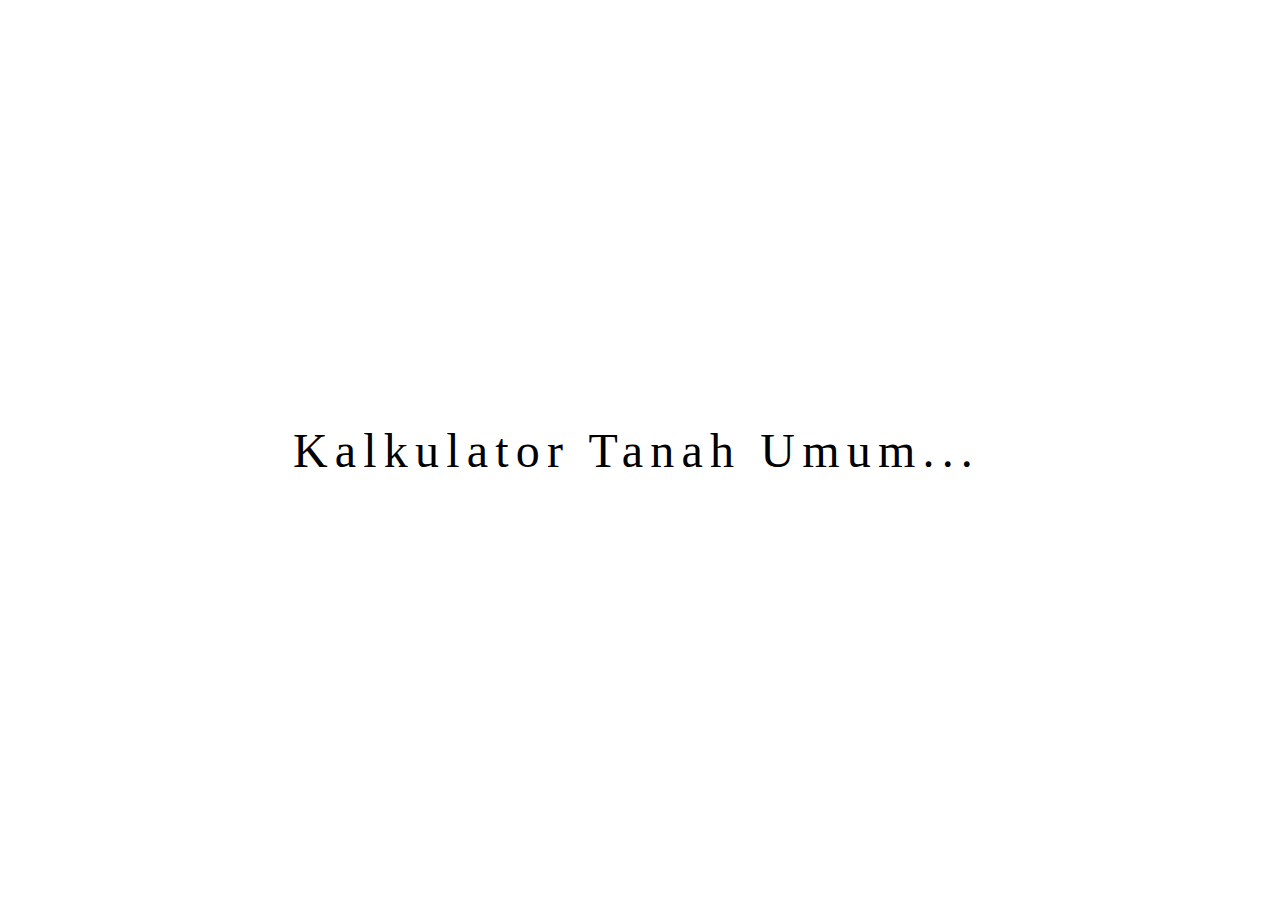
<file: index.html>
<!DOCTYPE html>
<html lang="en">
<head>
<meta charset="UTF-8">
<meta name="viewport" content="width=device-width, initial-scale=1.0">
<title>Kalkulator Tanah</title>
<link rel="icon" href="src/img/kalkulator.ico" type="image/x-icon">
<style>
/* Animasi untuk elemen dengan kelas "typing" */
body {
    display: flex;
    justify-content: center;
    align-items: center;
    height: 100vh;
    margin: 0;
}

.typing {
    overflow: hidden; /* Membuat teks yang keluar dari batas tersembunyi */
    border-right: .15em solid transparent; /* Inisialisasi border-right */
    white-space: nowrap; /* Membuat teks agar tidak mematahkan baris */
    letter-spacing: .15em; /* Spasi antar huruf */
    font-size: 48px; /* Menentukan ukuran teks yang lebih besar */
    text-align: center; /* Menengahkan teks */
    background-color: rgb(255, 255, 255); /* Latar belakang menjadi hitam */
    color: rgb(0, 0, 0); /* Warna teks menjadi putih */
    animation: typing 2s steps(40, end) forwards, blink .5s infinite alternate; /* Animasi mengetik dan berkedip */
}

/* Keyframes untuk animasi mengetik */
@keyframes typing {
    from { width: 0 } /* Mulai dari lebar 0 */
    to { width: 100% } /* Mencapai lebar 100% */
}

/* Keyframes untuk animasi berkedip */
@keyframes blink {
    to { border-color: rgb(4, 0, 241); } /* Mengubah warna border-right menjadi orange */
}

/* Media queries untuk layar seluler */
@media only screen and (max-width: 768px) {
    .typing {
        font-size: 24px; /* Mengurangi ukuran teks untuk layar seluler */
    }
}

body {
    background-color: rgb(255, 255, 255); /* Set latar belakang menjadi hitam */
    color: white; /* Set warna teks menjadi putih */
}
</style>
</head>
<body>
<div class="typing">Kalkulator Tanah Umum<a href="animasi2.html"></a>...</div>
<meta http-equiv="refresh" content="6; URL=animasi2.html">

<script>
document.addEventListener('DOMContentLoaded', function() {
    var typingElement = document.querySelector('.typing');

    function restartAnimation() {
        typingElement.style.animation = 'none';
        void typingElement.offsetWidth;
        typingElement.style.animation = null;
    }

    typingElement.addEventListener('animationend', restartAnimation);
});
</script>

</body>
</html>
</file>
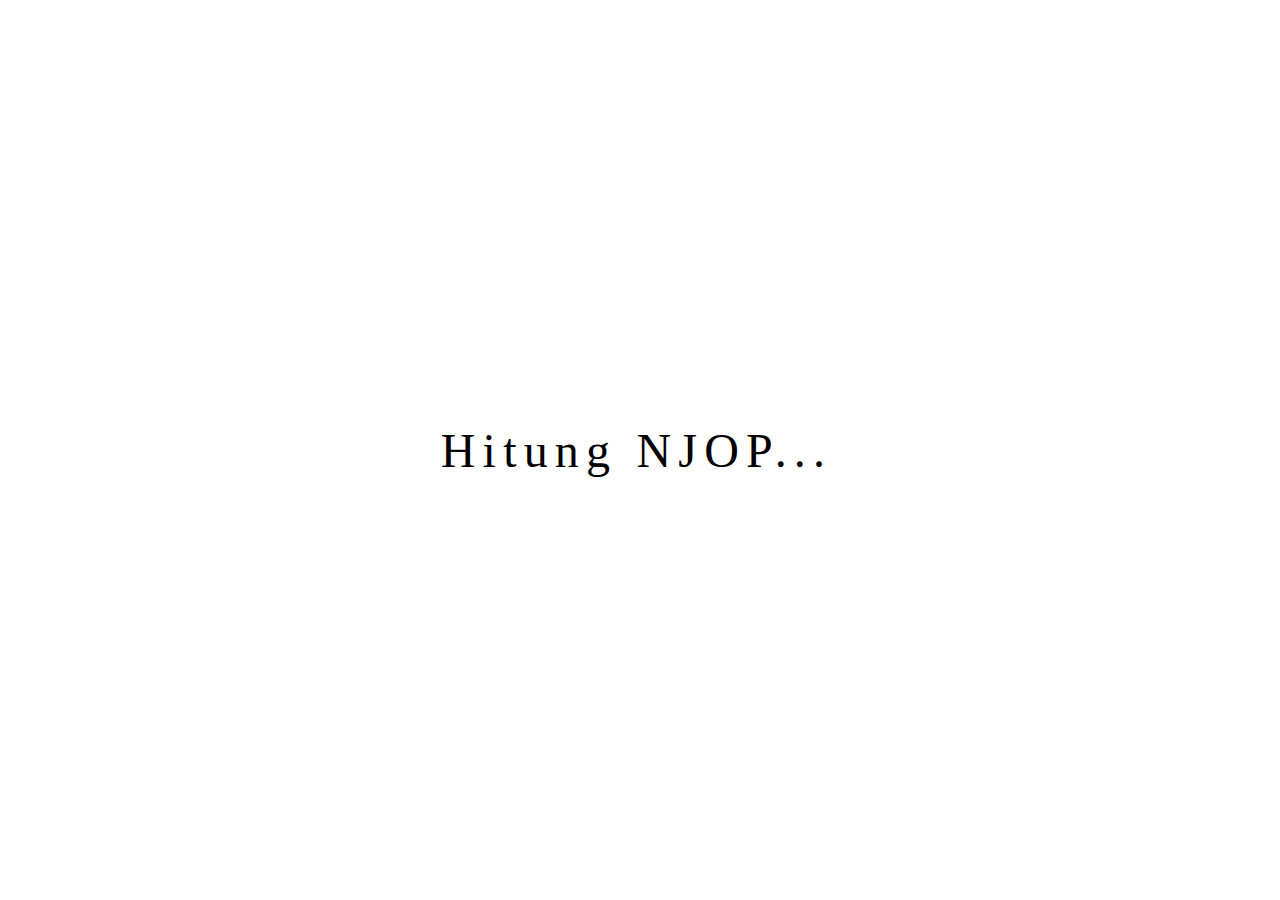
<file: animasi1.html>
<!DOCTYPE html>
<html lang="en">
<head>
<meta charset="UTF-8">
<meta name="viewport" content="width=device-width, initial-scale=1.0">
<title>Kalkulator Tanah</title>
<link rel="icon" href="src/img/kalkulator.ico" type="image/x-icon">
<style>
/* Animasi untuk elemen dengan kelas "typing" */
body {
    display: flex;
    justify-content: center;
    align-items: center;
    height: 100vh;
    margin: 0;
}

.typing {
    overflow: hidden; /* Membuat teks yang keluar dari batas tersembunyi */
    border-right: .15em solid transparent; /* Inisialisasi border-right */
    white-space: nowrap; /* Membuat teks agar tidak mematahkan baris */
    letter-spacing: .15em; /* Spasi antar huruf */
    font-size: 48px; /* Menentukan ukuran teks yang lebih besar */
    text-align: center; /* Menengahkan teks */
    background-color: rgb(255, 255, 255); /* Latar belakang menjadi hitam */
    color: rgb(0, 0, 0); /* Warna teks menjadi putih */
    animation: typing 2s steps(40, end) forwards, blink .5s infinite alternate; /* Animasi mengetik dan berkedip */
}

/* Keyframes untuk animasi mengetik */
@keyframes typing {
    from { width: 0 } /* Mulai dari lebar 0 */
    to { width: 100% } /* Mencapai lebar 100% */
}

/* Keyframes untuk animasi berkedip */
@keyframes blink {
    to { border-color: rgb(4, 0, 241); } /* Mengubah warna border-right menjadi orange */
}

/* Media queries untuk layar seluler */
@media only screen and (max-width: 768px) {
    .typing {
        font-size: 24px; /* Mengurangi ukuran teks untuk layar seluler */
    }
}

body {
    background-color: rgb(255, 255, 255); /* Set latar belakang menjadi hitam */
    color: white; /* Set warna teks menjadi putih */
}
</style>
</head>
<body>
<div class="typing">Hitung NJOP<a href="njop.html"></a>...</div>
<meta http-equiv="refresh" content="4; URL=njop.html">

<script>
document.addEventListener('DOMContentLoaded', function() {
    var typingElement = document.querySelector('.typing');

    function restartAnimation() {
        typingElement.style.animation = 'none';
        void typingElement.offsetWidth;
        typingElement.style.animation = null;
    }

    typingElement.addEventListener('animationend', restartAnimation);
});
</script>

</body>
</html>
</file>
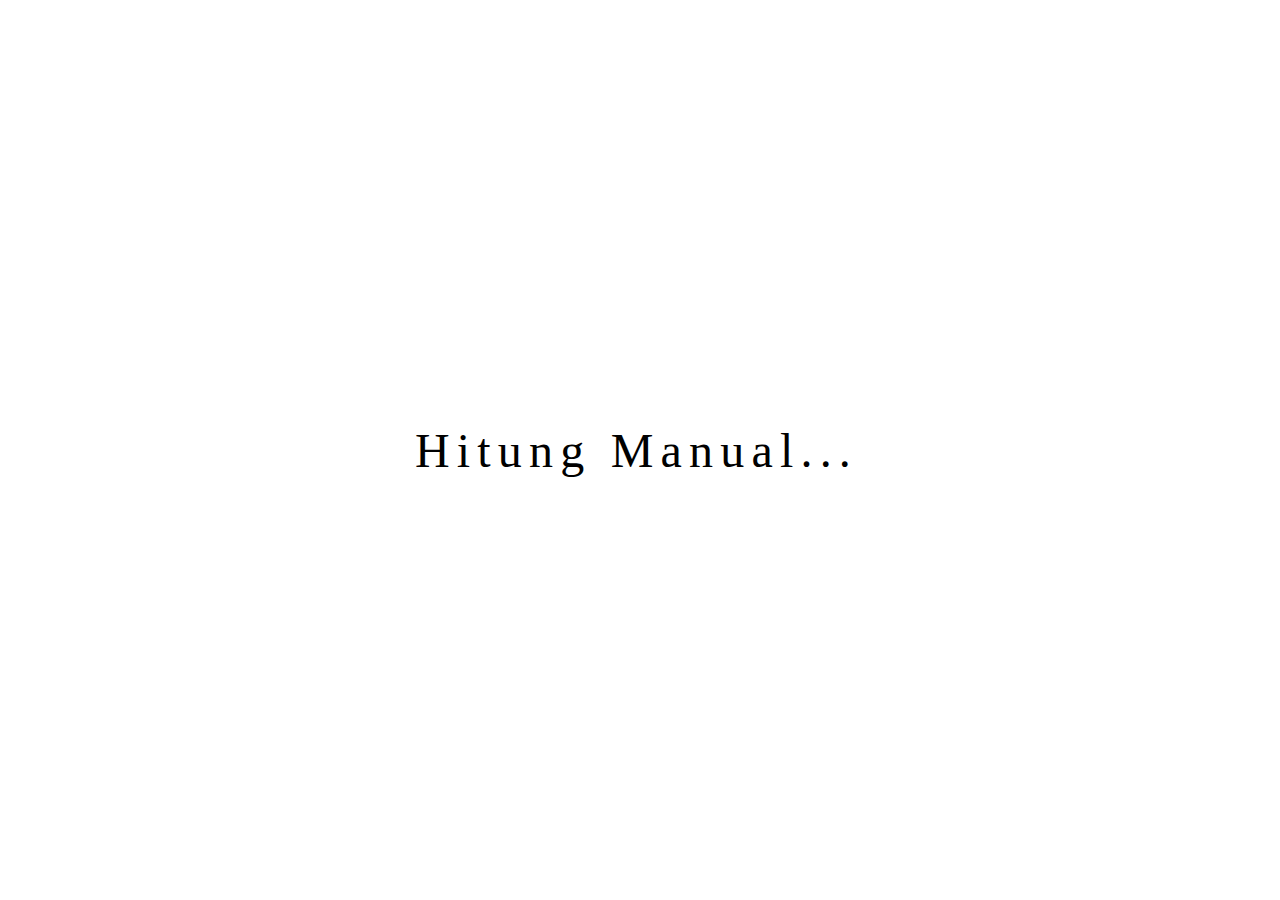
<file: animasi2.html>
<!DOCTYPE html>
<html lang="en">
<head>
<meta charset="UTF-8">
<meta name="viewport" content="width=device-width, initial-scale=1.0">
<title>Kalkulator Tanah</title>
<link rel="icon" href="src/img/kalkulator.ico" type="image/x-icon">
<style>
/* Animasi untuk elemen dengan kelas "typing" */
body {
    display: flex;
    justify-content: center;
    align-items: center;
    height: 100vh;
    margin: 0;
}

.typing {
    overflow: hidden; /* Membuat teks yang keluar dari batas tersembunyi */
    border-right: .15em solid transparent; /* Inisialisasi border-right */
    white-space: nowrap; /* Membuat teks agar tidak mematahkan baris */
    letter-spacing: .15em; /* Spasi antar huruf */
    font-size: 48px; /* Menentukan ukuran teks yang lebih besar */
    text-align: center; /* Menengahkan teks */
    background-color: rgb(255, 255, 255); /* Latar belakang menjadi hitam */
    color: rgb(0, 0, 0); /* Warna teks menjadi putih */
    animation: typing 2s steps(40, end) forwards, blink .5s infinite alternate; /* Animasi mengetik dan berkedip */
}

/* Keyframes untuk animasi mengetik */
@keyframes typing {
    from { width: 0 } /* Mulai dari lebar 0 */
    to { width: 100% } /* Mencapai lebar 100% */
}

/* Keyframes untuk animasi berkedip */
@keyframes blink {
    to { border-color: rgb(4, 0, 241); } /* Mengubah warna border-right menjadi orange */
}

/* Media queries untuk layar seluler */
@media only screen and (max-width: 768px) {
    .typing {
        font-size: 24px; /* Mengurangi ukuran teks untuk layar seluler */
    }
}

body {
    background-color: rgb(255, 255, 255); /* Set latar belakang menjadi hitam */
    color: white; /* Set warna teks menjadi putih */
}
</style>
</head>
<body>
<div class="typing">Hitung Manual<a href="manual.html"></a>...</div>
<meta http-equiv="refresh" content="4; URL=manual.html">

<script>
document.addEventListener('DOMContentLoaded', function() {
    var typingElement = document.querySelector('.typing');

    function restartAnimation() {
        typingElement.style.animation = 'none';
        void typingElement.offsetWidth;
        typingElement.style.animation = null;
    }

    typingElement.addEventListener('animationend', restartAnimation);
});
</script>

</body>
</html>
</file>
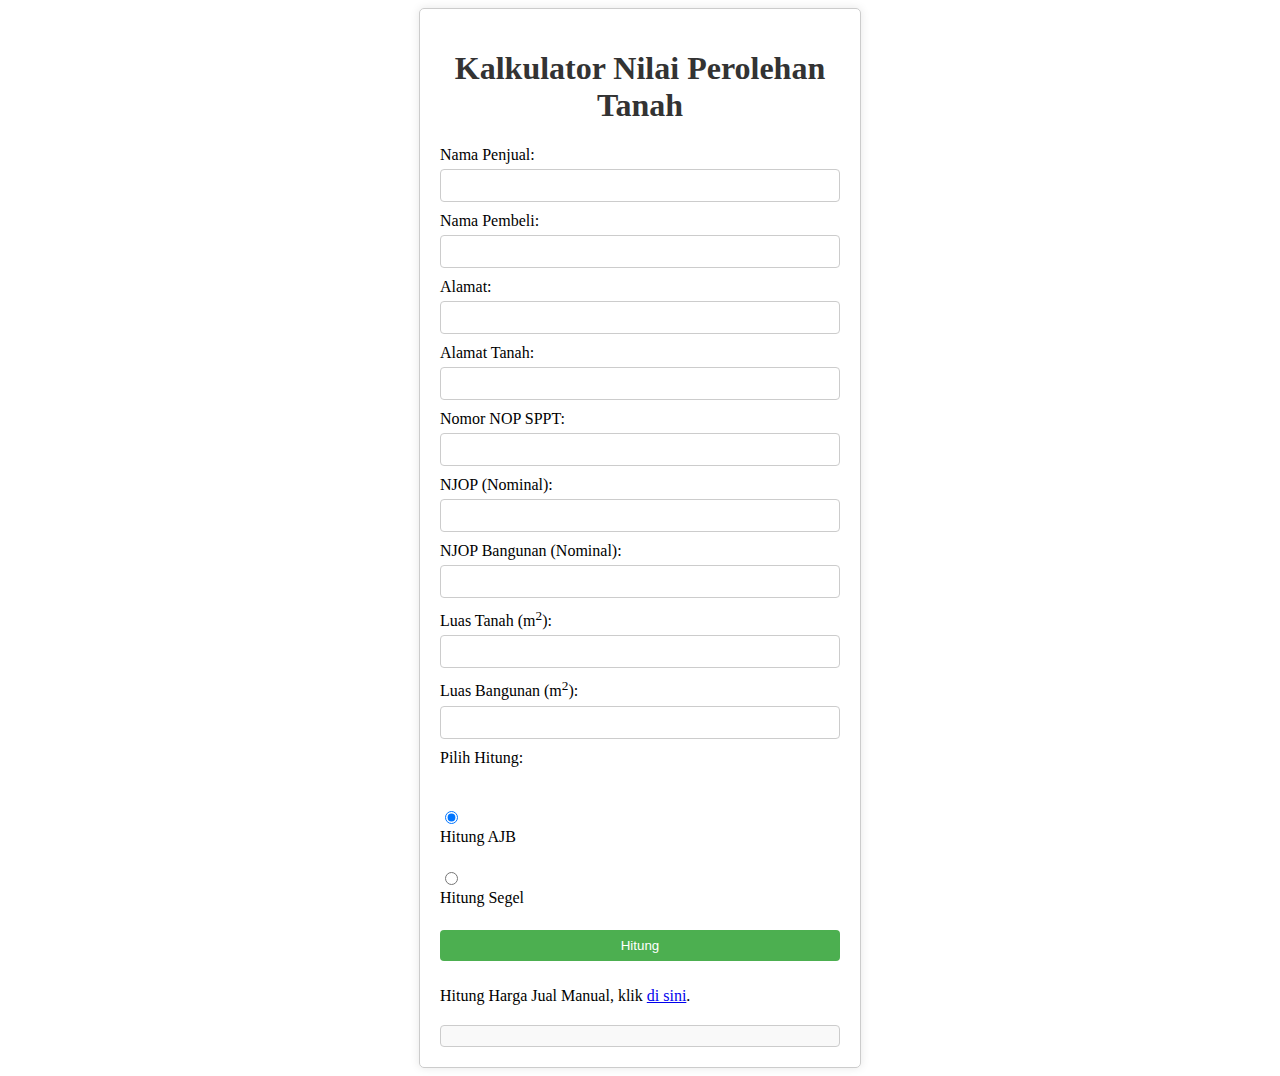
<file: hargajual.html>
<!DOCTYPE html>
<html lang="en">
<head>
    <meta charset="UTF-8">
    <meta name="viewport" content="width=device-width, initial-scale=1.0">
    <title>Kalkulator Nilai Perolehan Tanah</title>
    <link rel="stylesheet" href="src/style.css">
</head>
<body>
    <div class="container">
        <h1>Kalkulator Nilai Perolehan Tanah</h1>
        <form id="nilaiPerolehanTanahForm">
            <label for="namapenjual">Nama Penjual:</label>
            <input type="text" id="namapenjual" required>
            
            <label for="namapembeli">Nama Pembeli:</label>
            <input type="text" id="namapembeli" required>
            
            <label for="alamat">Alamat:</label>
            <input type="text" id="alamat" required>
            
            <label for="alamattanah">Alamat Tanah:</label>
            <input type="text" id="alamattanah" required>
            
            <label for="nonopsppt">Nomor NOP SPPT:</label>
            <input type="text" id="nonopsppt" required>

            <label for="njop">NJOP (Nominal):</label>
            <input type="number" id="njop" required>

            <label for="njopBangunan">NJOP Bangunan (Nominal):</label>
            <input type="number" id="njopBangunan" required>
            
            <label for="luasTanah">Luas Tanah (m<sup>2</sup>):</label>
            <input type="number" id="luasTanah" required>
            
            <label for="luasBangunan">Luas Bangunan (m<sup>2</sup>):</label>
            <input type="number" id="luasBangunan" required>

            <label for="hitungType">Pilih Hitung:</label><br><br>
            <input type="radio" id="hitungAjb" name="hitungType" value="hitung-ajb" checked>
            <label for="hitungAjb">Hitung AJB</label><br>
            <input type="radio" id="hitungSegel" name="hitungType" value="hitung-segel">
            <label for="hitungSegel">Hitung Segel</label><br>
            
            <button type="submit">Hitung</button><br>
            <p>Hitung Harga Jual Manual, klik <a href="index.html">di sini</a>.</p>
        </form>
        <div id="hasil"></div>
    </div>
    <script src="src/js/script.js"></script>
</body>
</html>
</file>
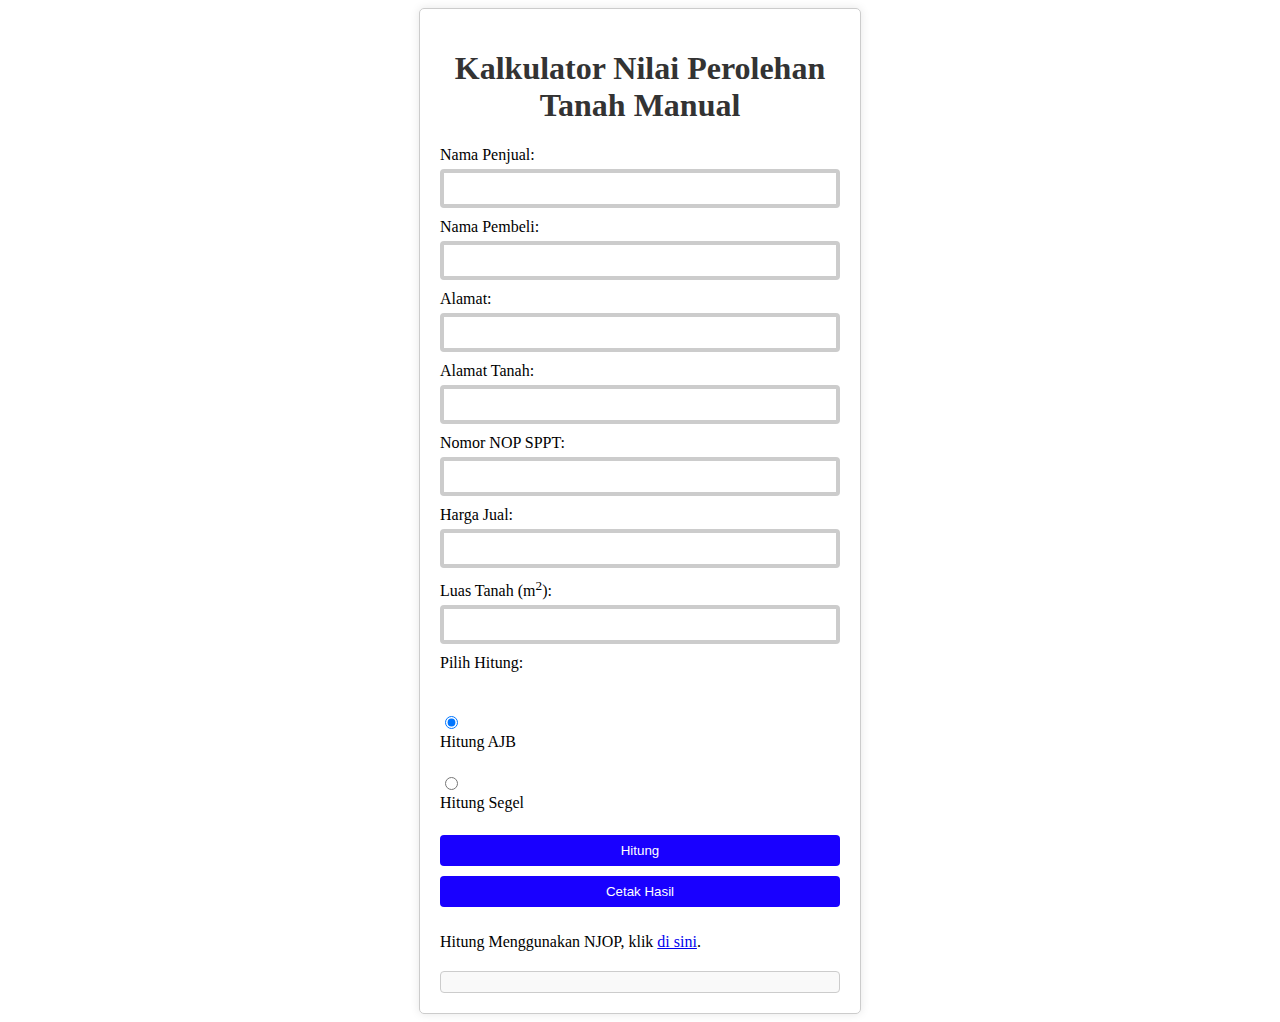
<file: manual.html>
<!DOCTYPE html>
<html lang="en">
<head>
    <meta charset="UTF-8">
    <meta name="viewport" content="width=device-width, initial-scale=1.0">
    <title>Kalkulator Nilai Perolehan Tanah Manual</title>
    <link rel="icon" href="src/img/kalkulator.ico" type="image/x-icon">
    <link rel="stylesheet" href="src/css/style.css">
</head>
<body>
    <div class="container">
        <h1>Kalkulator Nilai Perolehan Tanah Manual</h1>
        <form id="nilaiPerolehanTanahForm">
            <label for="namapenjual">Nama Penjual:</label>
            <input type="text" id="namapenjual" required>
            
            <label for="namapembeli">Nama Pembeli:</label>
            <input type="text" id="namapembeli" required>
            
            <label for="alamat">Alamat:</label>
            <input type="text" id="alamat" required>
            
            <label for="alamattanah">Alamat Tanah:</label>
            <input type="text" id="alamattanah" required>
            
            <label for="nonopsppt">Nomor NOP SPPT:</label>
            <input type="text" id="nonopsppt" required>

            <label for="hargaJual">Harga Jual:</label>
            <input type="number" id="hargaJual" required>
            
            <label for="luasTanah">Luas Tanah (m<sup>2</sup>):</label>
            <input type="number" id="luasTanah" required>            

            <label for="hitungType">Pilih Hitung:</label><br><br>
            <input type="radio" id="hitungAjb" name="hitungType" value="hitung-ajb" checked>
            <label for="hitungAjb">Hitung AJB</label><br>
            <input type="radio" id="hitungSegel" name="hitungType" value="hitung-segel">
            <label for="hitungSegel">Hitung Segel</label><br>
            
            <button type="submit">Hitung</button><br>
            <button onclick="printResult()">Cetak Hasil</button>
            <p>Hitung Menggunakan NJOP, klik <a href="animasi1.html">di sini</a>.</p>
        </form>
        <div id="hasil"></div>
    </div>
    <script src="src/js/nonjop.js"></script>
    <script>
        function printResult() {
            var namapenjual = document.getElementById("namapenjual").value;
            var namapembeli = document.getElementById("namapembeli").value;
            var jenisPerhitungan = document.querySelector('input[name="hitungType"]:checked').value;
            var hasilElem = document.getElementById("hasil").innerHTML;
    
            var popupWin = window.open('', '_blank', 'width=600,height=600');
            popupWin.document.open();
            popupWin.document.write('<html><head><title>Hasil Non NJOP ' + jenisPerhitungan + ' antara ' + namapenjual + ' dan ' + namapembeli + '</title><style>body { font-family: Arial, sans-serif; } h2 { margin-bottom: 20px; } p { margin-bottom: 10px; }</style></head><body onload="window.print()">' + hasilElem + '</body></html>');
            popupWin.document.close();
        }
    </script>
</body>
</html>
</file>
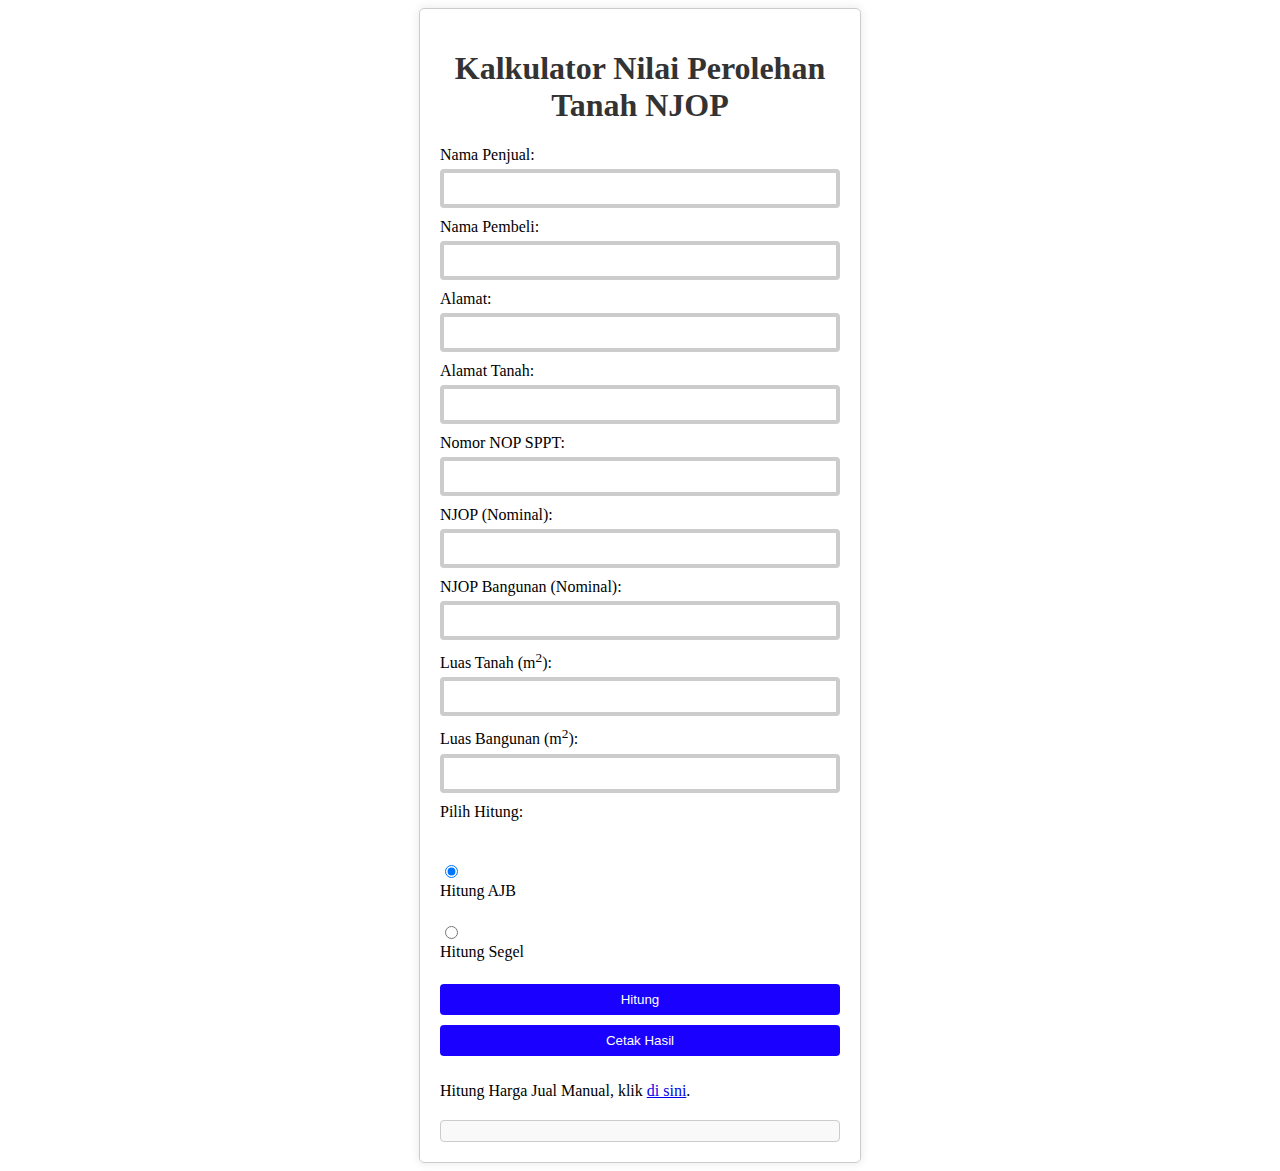
<file: njop.html>
<!DOCTYPE html>
<html lang="en">
<head>
    <meta charset="UTF-8">
    <meta name="viewport" content="width=device-width, initial-scale=1.0">
    <title>Kalkulator Nilai Perolehan Tanah NJOP</title>
    <link rel="icon" href="src/img/kalkulator.ico" type="image/x-icon">
    <link rel="stylesheet" href="src/css/style.css">
</head>
<body>
    <div class="container">
        <h1>Kalkulator Nilai Perolehan Tanah NJOP</h1>
        <form id="nilaiPerolehanTanahForm">
            <label for="namapenjual">Nama Penjual:</label>
            <input type="text" id="namapenjual" required>
            
            <label for="namapembeli">Nama Pembeli:</label>
            <input type="text" id="namapembeli" required>
            
            <label for="alamat">Alamat:</label>
            <input type="text" id="alamat" required>
            
            <label for="alamattanah">Alamat Tanah:</label>
            <input type="text" id="alamattanah" required>
            
            <label for="nonopsppt">Nomor NOP SPPT:</label>
            <input type="text" id="nonopsppt" required>

            <label for="njop">NJOP (Nominal):</label>
            <input type="number" id="njop" required>

            <label for="njopBangunan">NJOP Bangunan (Nominal):</label>
            <input type="number" id="njopBangunan" required>
            
            <label for="luasTanah">Luas Tanah (m<sup>2</sup>):</label>
            <input type="number" id="luasTanah" required>
            
            <label for="luasBangunan">Luas Bangunan (m<sup>2</sup>):</label>
            <input type="number" id="luasBangunan" required>

            <label for="hitungType">Pilih Hitung:</label><br><br>
            <input type="radio" id="hitungAjb" name="hitungType" value="hitung-ajb" checked>
            <label for="hitungAjb">Hitung AJB</label><br>
            <input type="radio" id="hitungSegel" name="hitungType" value="hitung-segel">
            <label for="hitungSegel">Hitung Segel</label><br>
            
            <button type="submit">Hitung</button><br>
            <button onclick="printResult()">Cetak Hasil</button>
            <p>Hitung Harga Jual Manual, klik <a href="index.html">di sini</a>.</p>
        </form>
        <div id="hasil"></div>
    </div>
    <script src="src/js/script.js"></script>
    <script>
        function printResult() {
            var namapenjual = document.getElementById("namapenjual").value;
            var namapembeli = document.getElementById("namapembeli").value;
            var jenisPerhitungan = document.querySelector('input[name="hitungType"]:checked').value;
            var hasilElem = document.getElementById("hasil").innerHTML;
    
            var popupWin = window.open('', '_blank', 'width=600,height=600');
            popupWin.document.open();
            popupWin.document.write('<html><head><title>Hasil NJOP ' + jenisPerhitungan + ' antara ' + namapenjual + ' dan ' + namapembeli + '</title><style>body { font-family: Arial, sans-serif; } h2 { margin-bottom: 20px; } p { margin-bottom: 10px; }</style></head><body onload="window.print()">' + hasilElem + '</body></html>');
            popupWin.document.close();
        }
    </script>
</body>
</html>
</file>
<file: src/style.css>
.container {
    width: 400px;
    margin: 0 auto;
    padding: 20px;
    border: 1px solid #ccc;
    border-radius: 5px;
    box-shadow: 0 0 10px rgba(0, 0, 0, 0.1);
}

h1 {
    text-align: center;
    color: #333;
}

form {
    margin-bottom: 20px;
}

label {
    display: block;
    margin-bottom: 5px;
}

input[type="text"],
input[type="number"],
button {
    width: 100%;
    padding: 8px;
    margin-bottom: 10px;
    border: 1px solid #ccc;
    border-radius: 4px;
    box-sizing: border-box;
}

button {
    background-color: #4CAF50;
    color: white;
    border: none;
    cursor: pointer;
}

button:hover {
    background-color: #45a049;
}

#hasil {
    background-color: #f9f9f9;
    padding: 10px;
    border: 1px solid #ccc;
    border-radius: 4px;
    margin-top: 20px;
}

#hasil br {
    display: none;
}
</file>
<file: src/css/style.css>
.container {
    width: 400px;
    margin: 0 auto;
    padding: 20px;
    border: 1px solid #ccc;
    border-radius: 5px;
    box-shadow: 0 0 10px rgba(0, 0, 0, 0.1);
}

h1 {
    text-align: center;
    color: #333;
}

form {
    margin-bottom: 20px;
}

label {
    display: block;
    margin-bottom: 5px;
}

input[type="text"],
input[type="number"],
button {
    width: 100%;
    padding: 8px;
    margin-bottom: 10px;
    border: 4px solid #ccc;
    border-radius: 4px;
    box-sizing: border-box;
}

button {
    background-color: #1900ff;
    color: white;
    border: none;
    cursor: pointer;
}

button:hover {
    background-color: #000000;
}

#hasil {
    background-color: #f9f9f9;
    padding: 10px;
    border: 1px solid #ccc;
    border-radius: 4px;
    margin-top: 20px;
}

#hasil br {
    display: none;
}
</file>
